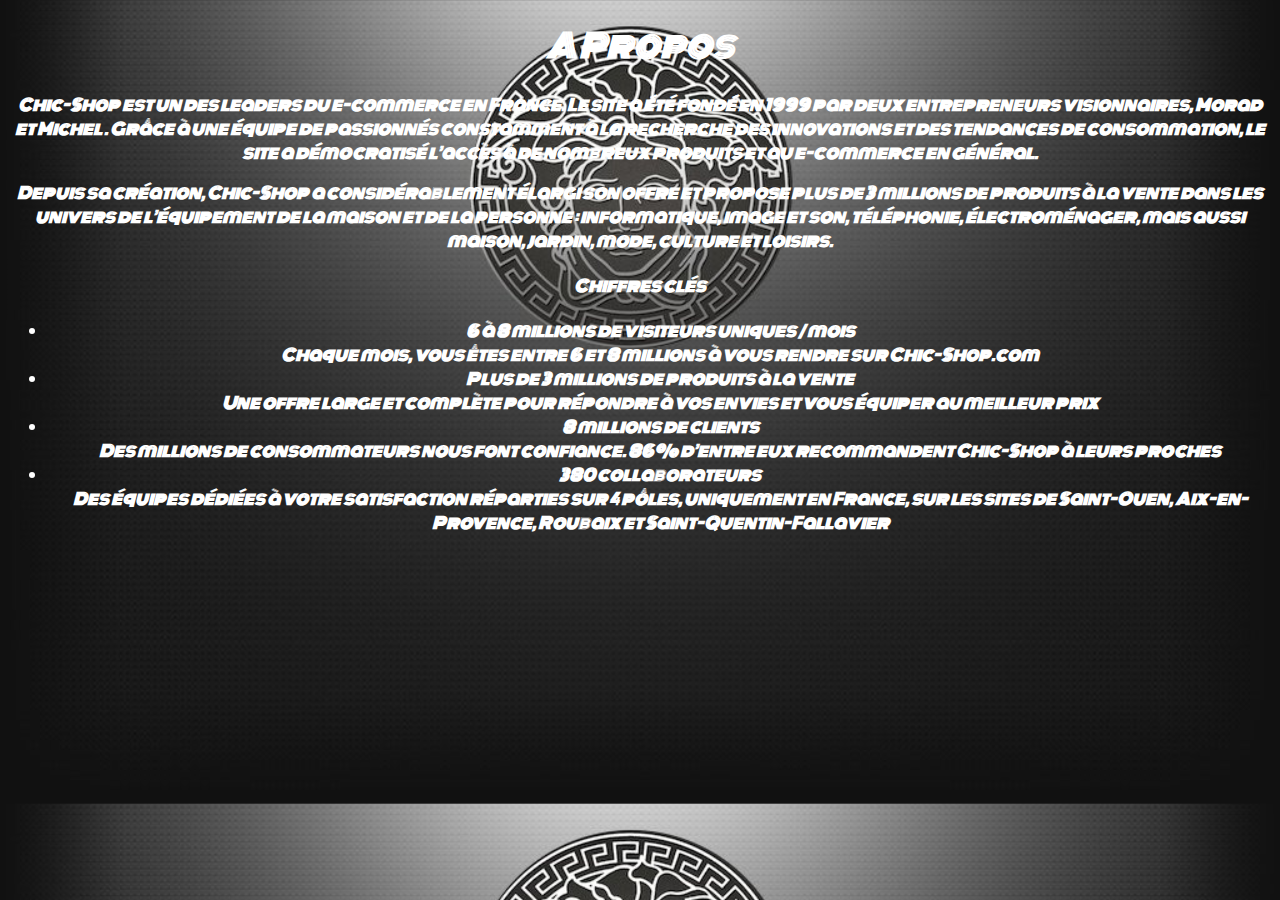
<file: index3.html>
<!DOCTYPE html>
<html><head>
    <meta charset="utf-8">
    <title>A PROPOS</title>
    <link rel="icon" type="image/png" href="icone.png" />
    <link href="https://fonts.googleapis.com/css?family=Monoton" rel="stylesheet">
    <link rel="stylesheet" href="style3.css">
</head>

<body>
    <header>
        <h1>A Propos</h1>
    </header>
    <article>
        <p>Chic-Shop est un des leaders du e-commerce en France. Le site a été fondé en 1999 par deux entrepreneurs visionnaires, Morad et Michel . Grâce à une équipe de passionnés constamment à la recherche des innovations et des tendances de consommation,
            le site a démocratisé l’accès à de nombreux produits et au e-commerce en général.</p>
        <p style="margin-bottom:20px">Depuis sa création, Chic-Shop a considérablement élargi son offre et propose plus de 3 millions de produits à la vente dans les univers de l’équipement de la maison et de la personne : informatique, image et son, téléphonie, électroménager, mais
            aussi maison, jardin, mode, culture et loisirs.</p>
        <div class="degrade cadres">
            <h4 class="titre_texte liseret">Chiffres clés</h4>
            <ul>
                <li><strong>6 à 8 millions de visiteurs uniques / mois</strong><br> Chaque mois, vous êtes entre 6 et 8 millions à vous rendre sur <strong>Chic-Shop.com</strong></li>
                <li><strong>Plus de 3 millions de produits à la vente</strong><br> Une offre large et complète pour répondre à vos envies et vous équiper au meilleur prix</li>
                <li><strong>8 millions de clients</strong><br> Des millions de consommateurs nous font confiance. 86% d’entre eux recommandent Chic-Shop à leurs proches</li>
                <li><strong>380 collaborateurs</strong><br> Des équipes dédiées à votre satisfaction réparties sur 4 pôles, uniquement en France, sur les sites de Saint-Ouen, Aix-en-Provence, Roubaix et Saint-Quentin-Fallavier</li>
            </ul>
        </div>
    </article>
</body>

</html>
</file>
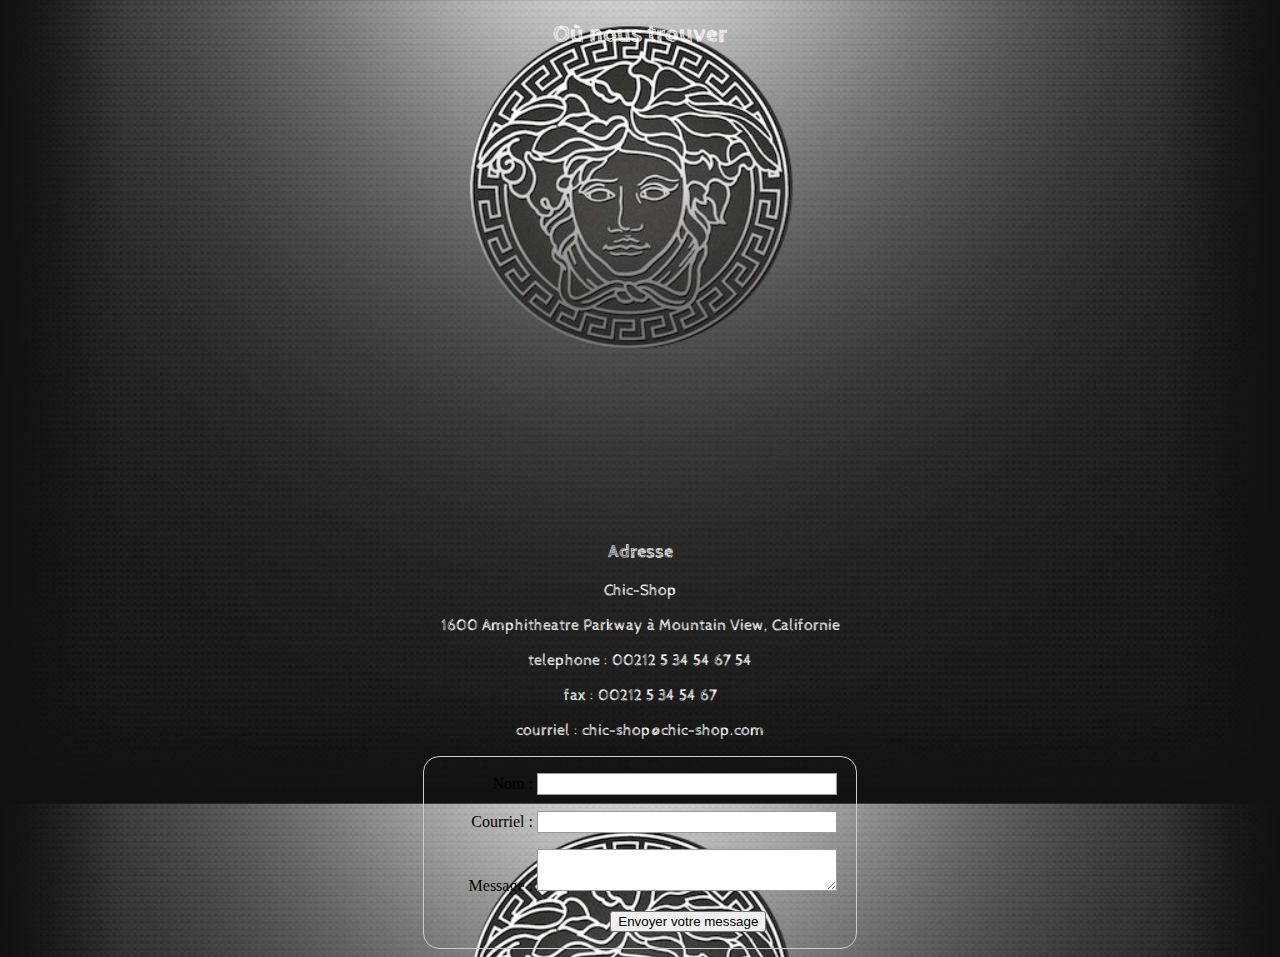
<file: index4.html>
<!DOCTYPE html>
<html>

<head>
    <meta charset="utf-8">
    <title>CONTACT</title>
    <link rel="icon" type="image/png" href="icone.png" />
    <link rel="stylesheet" href="style4.css">
    <link href="https://fonts.googleapis.com/css?family=Cabin+Sketch" rel="stylesheet">
</head>

<body>

    <section>
        <h2>Où nous trouver</h2>
        <div class="carte">
            <iframe src="https://www.google.com/maps/embed?pb=!1m18!1m12!1m3!1d405691.581279055!2d-122.32197818584929!3d37.40247134453966!2m3!1f0!2f0!3f0!3m2!1i1024!2i768!4f13.1!3m3!1m2!1s0x808fb68ad0cfc739%3A0x7eb356b66bd4b50e!2sSilicon+Valley%2C+Californie%2C+%C3%89tats-Unis!5e0!3m2!1sfr!2sfr!4v1490950183598"
                width="600" height="450" frameborder="0" style="border:0" allowfullscreen></iframe>
        </div>
        <div class="coordonnées">
            <h3>Adresse</h3>
            <p>Chic-Shop</p>
            <p>
                1600 Amphitheatre Parkway à Mountain View, Californie
            </p>
            <p> telephone : 00212 5 34 54 67 54</p>
            <p> fax : 00212 5 34 54 67</p>
            <p>courriel : chic-shop@chic-shop.com</p>

        </div>

    </section>
    <section class="formulaire">
        <form action="/ma-page-de-traitement" method="post">
            <div>
                <label for="nom">Nom :</label>
                <input type="text" id="nom" name="user_name" />
            </div>
            <div>
                <label for="courriel">Courriel :</label>
                <input type="email" id="courriel" name="user_email" />
            </div>
            <div>
                <label for="message">Message :</label>
                <textarea id="message" name="user_message"></textarea>
            </div>

            <div class="button">
                <button type="submit">Envoyer votre message</button>
            </div>
        </form>
    </section>


</body>

</html>
</file>
<file: style3.css>
body {
  background-image: url(fond.jpg) ;
  background-size: 100%;

}
header , article {
  font-family: 'Monoton', cursive;
  text-align: center;
  font-weight: bold;
  font-style: oblique;
  color: white;
  text-shadow: 3px 1px 3px 0px white ;
}
</file>
<file: style4.css>
form {
    /* Pour le centrer dans la page */
    margin: 0 auto;
    width: 400px;
    /* Pour voir les limites du formulaire */
    padding: 1em;
    border: 1px solid #CCC;
    border-radius: 1em;
}

form div+div {
    margin-top: 1em;
}

label {
    /* Afin de s'assurer que toutes les étiquettes aient la même dimension et soient alignées correctement */
    display: inline-block;
    width: 90px;
    text-align: right;
}

input, textarea {
    /* Afin de s'assurer que tous les champs textuels utilisent la même police
       Par défaut, textarea utilise une police à espacement constant */
    font: 1em sans-serif;
    /* Pour donner la même dimension à tous les champs textuels */
    width: 300px;
    -moz-box-sizing: border-box;
    box-sizing: border-box;
    /* Pour harmoniser l'apparence des bordures des champs textuels */
    border: 1px solid #999;
}

input:focus, textarea:focus {
    /* Afin de rehausser les éléments actifs */
    border-color: #000;
}

input:focus, textarea:focus {
    /* Afin de rehausser les éléments actifs */
    border-color: #000;
}

.button {
    /* Pour positionner les boutons de la même manière que les champs textuels */
    padding-left: 90px;
    /* même dimension que les étiquettes */
}

button {
    /* Cette marge représente approximativement le même espace
       que celui entre les étiquettes et les champs textuels */
    margin-left: .5em;
}

section {
    text-align: center;
}

p, h2, h3 {
    font-family: 'Cabin Sketch', cursive;
    color: white;
}

body {
    background-image: url(fond.jpg);
    background-size: 100%;
}
</file>
